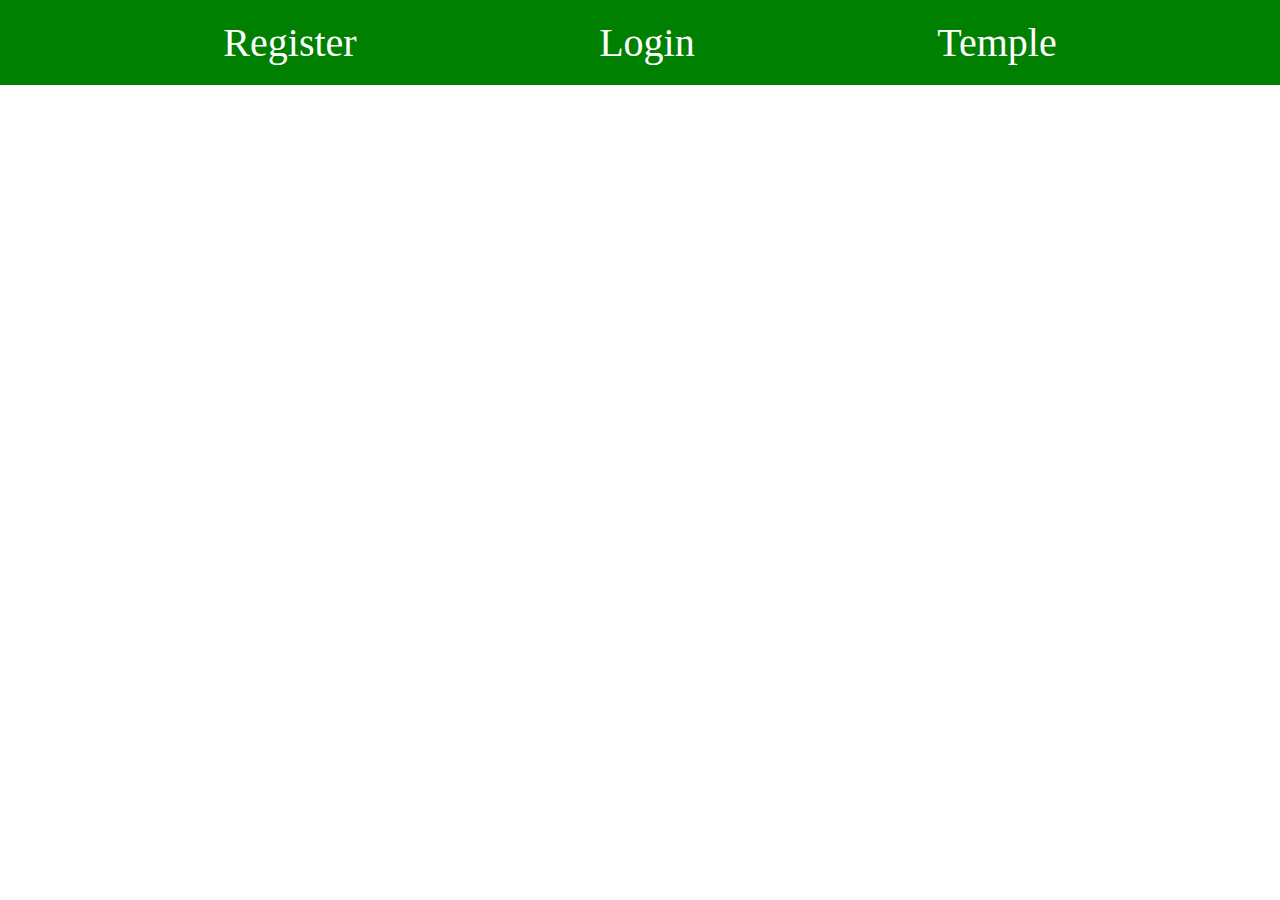
<file: index.html>
<!DOCTYPE html>
<html>
<head>
	<meta charset="utf-8">
	<meta name="viewport" content="width=device-width, initial-scale=1">
	<title></title>
	<link rel="stylesheet" href="navigation.css"/>
	
		
	

</head>
<body>
	<nav class="navigation">
		<a href="register.html">Register</a>
		<a href="login.html">Login</a>
		<a href="temple.html">Temple</a>
	</nav>
	
</body>
</html>
</file>
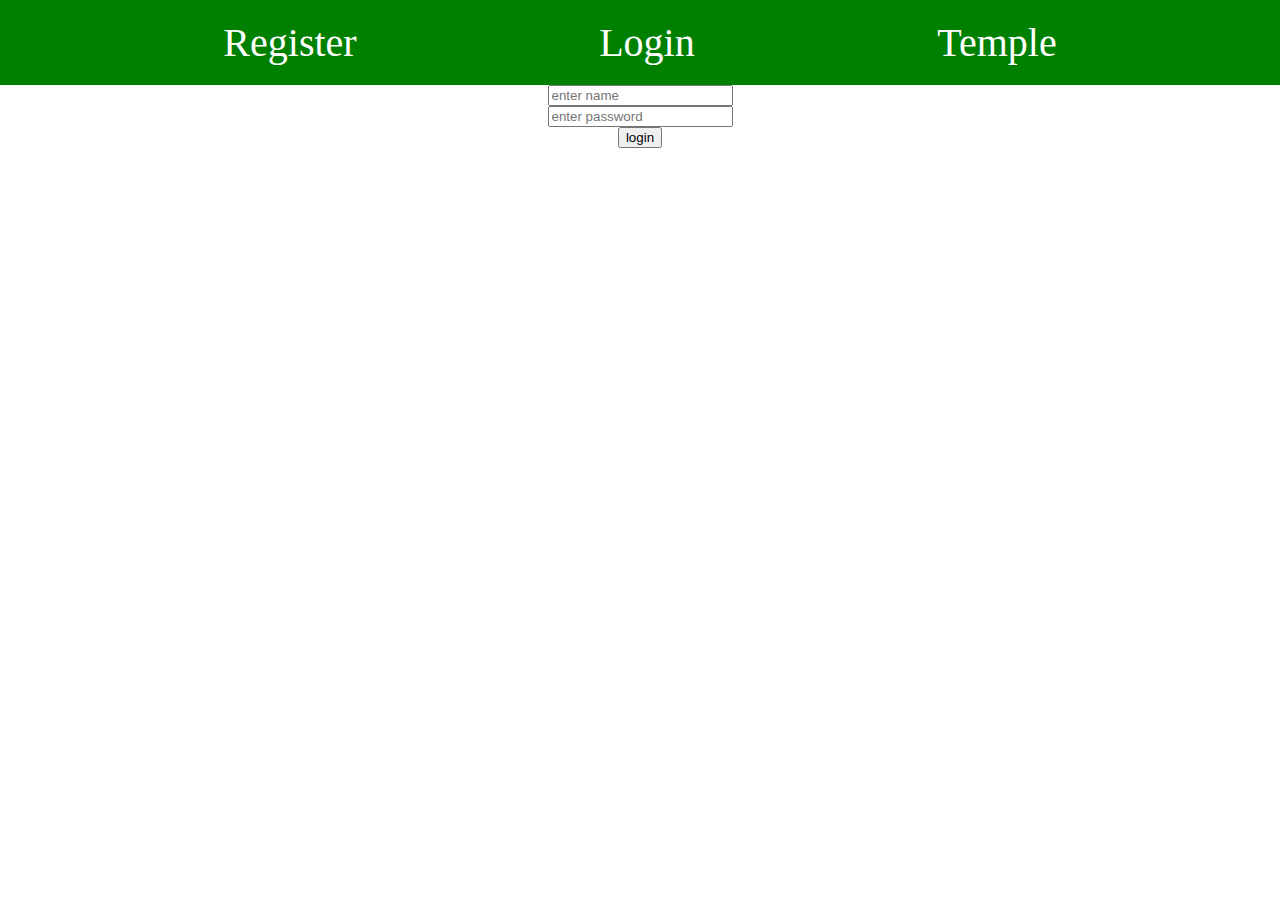
<file: login.html>
<!DOCTYPE html>
<html>
<head>
	<title></title>
	<link rel="stylesheet" href="navigation.css"/>	
</head>
<body>
	<nav class="navigation">
		<a href="register.html">Register</a>
		<a href="login.html">Login</a>
		<a href="temple.html">Temple</a>
	</nav>	
	<form action="temple.html"/>
	<center>
		<p><input placeholder="enter name" type="text"/></p>
	<p><input type="password" placeholder="enter password"/></p>
	<p>
		<button>login</button>
	</p>
	</center>
	</form>

</body>
</html>
</file>
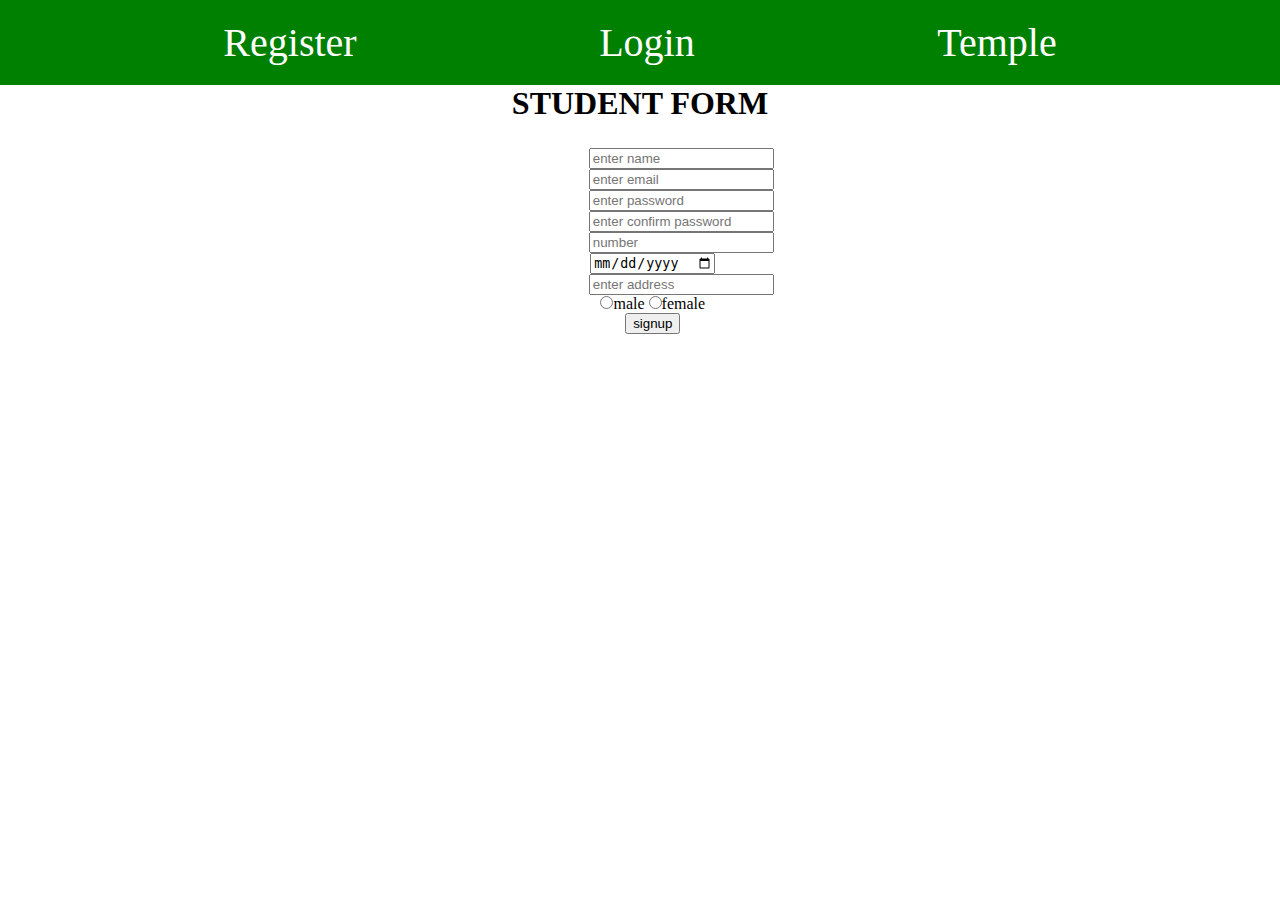
<file: register.html>
<!DOCTYPE html>
<html>
<head>
	<title></title>
	<link rel="stylesheet" href="navigation.css"/>
	<style type="text/css">
		body{
			background: url(https://media.istockphoto.com/vectors/abstract-blurred-colorful-background-vector-id1248542684?k=20&m=1248542684&s=612x612&w=0&h=1yKiRrtPhiqUJXS_yJDwMGVHVkYRk2pJX4PG3TT4ZYM=) no-repeat center fixed;
			background-size: 100%;
		}
		.order{
			width: 10%;
			padding: 1%;
			margin: 1% 0% 0% 2%;
		}
	</style>	
</head>
<body>
	<nav class="navigation">
		<a href="register.html">Register</a>
		<a href="login.html">Login</a>
		<a href="temple.html">Temple</a>
	</nav>
	<form action="login.html"/>
		<h1 align="center"><b>STUDENT FORM </b></h1>
		<center>
		<div class="order">	
		<p><input placeholder="enter name" type="text" required="name" /></p>
		<p><input placeholder="enter email" type="email id"/></p>
		<p><input placeholder="enter password" type="password"/></p>
		<p><input placeholder="enter confirm password" type="confirm password"/></p>
		<p><input placeholder="number" type="mobile number"/></p>
		<p><input type="date"/></p>
		<p><input placeholder="enter address" type="address"/></p>
		<p>
		<input type="radio" value="male" name="gender"/>male
		<input type="radio" value="female" name="gender"/>female
		</p>
		<p>
			<button>signup</button>
		</p>
	</div>
	</center>
	</form>
</body>
</html>
</file>
<file: navigation.css>
*{
		margin: 0%;
}
.navigation{
	background-color: green;
    display: flex;
	justify-content: space-evenly;
}
 .navigation a{
 	color: white;
	font-size: 40px;
	text-decoration: none;
	padding: 1.5%;
}
 .navigation a:hover{
	background-color: lightpink;
}
</file>
